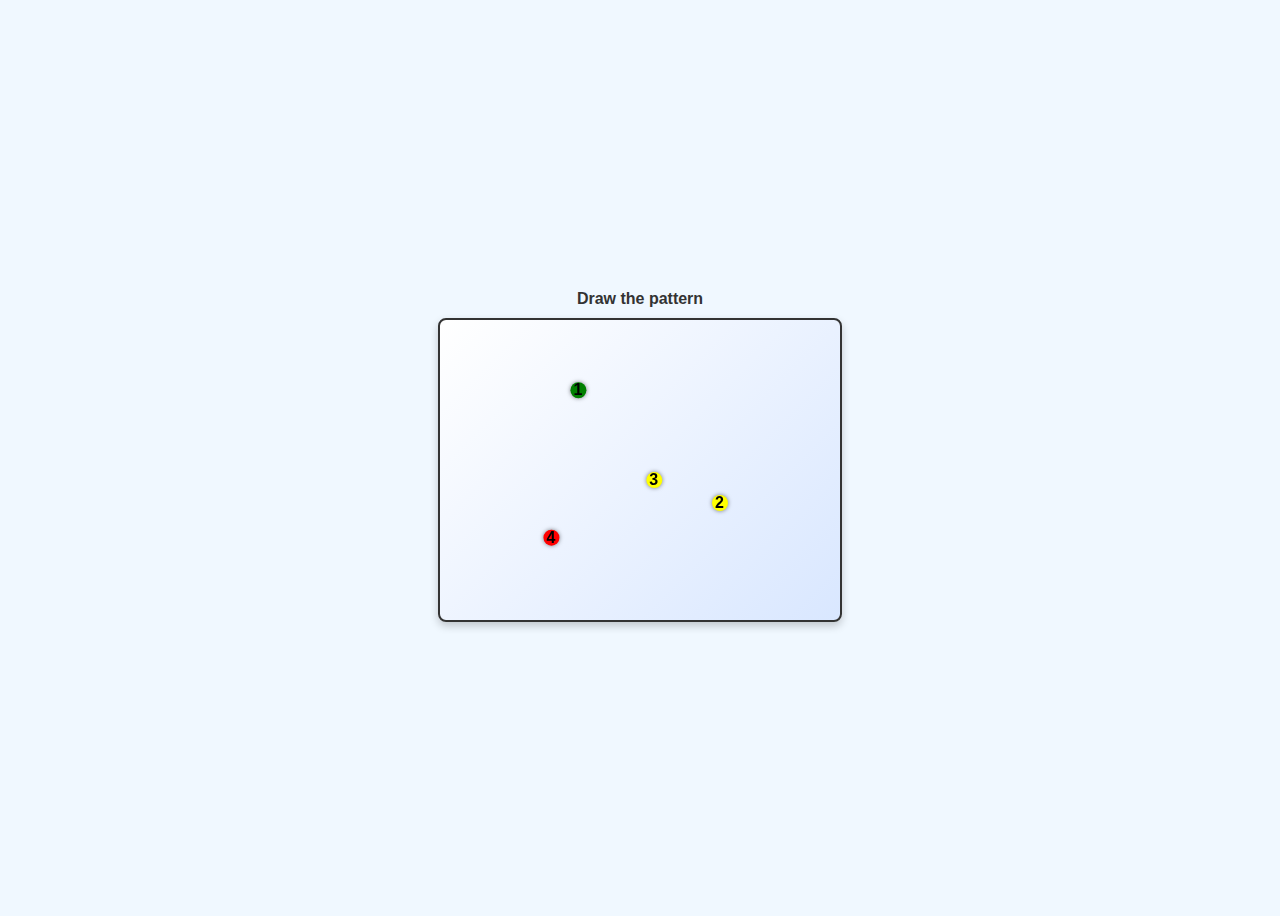
<file: index.html>
<!DOCTYPE html>
<html lang="en">
<head>
    <meta charset="UTF-8">
    <meta name="viewport" content="width=device-width, initial-scale=1.0">
    <title>Redirecting...</title>
    <meta http-equiv="refresh" content="0; url=One Line Draw CAPTCHA/home.html">
    <link rel="canonical" href="One Line Draw CAPTCHA/home.html">
</head>
<body>
    <p>If you are not redirected automatically, follow this <a href="One Line Draw CAPTCHA/home.html">link</a>.</p>
</body>
</html>
</file>
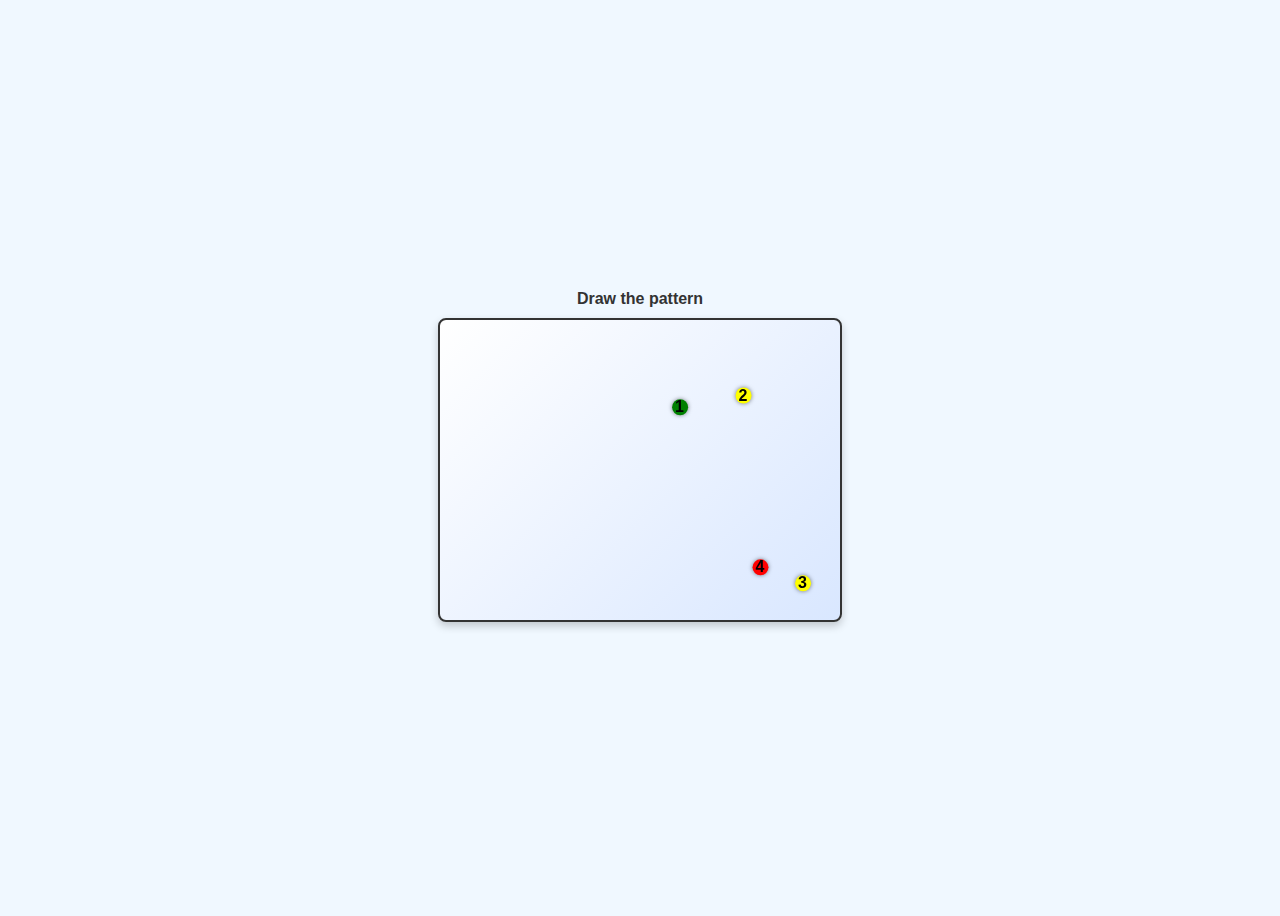
<file: One Line Draw CAPTCHA/home.html>
<!DOCTYPE html>
<html lang="en">
<head>
    <meta charset="UTF-8">
    <meta name="viewport" content="width=device-width, initial-scale=1.0">
    <title>CAPTCHA - Draw the Pattern</title>
    <link rel="stylesheet" href="style.css">
    <style>
        /* Basic styling for the modal */
        #timeoutModal {
            display: none;
            position: fixed;
            top: 50%;
            left: 50%;
            transform: translate(-50%, -50%);
            padding: 20px;
            background-color: white;
            border: 1px solid #ccc;
            box-shadow: 0px 0px 10px rgba(0, 0, 0, 0.1);
            text-align: center;
            font-size: 18px;
        }
    </style>
</head>
<body>
    <div>
        <div id="message">Draw the pattern</div>
        <canvas id="captchaCanvas" width="400" height="300"></canvas>
    </div>

    <div id="timeoutModal">
        <div id="timeoutMessage"></div>
    </div>

    <script>
        let currentDot = 0;
        let startTime = null;
        let validAttempt = true;
        let lastMouseMoveTime = null;
        let dotsToFollow = [];
        let isMouseDown = false;
        let failedAttempts = 0; // Track failed attempts
        let timeoutActive = false; // Flag to check if timeout is active
        const canvas = document.getElementById('captchaCanvas');
        const ctx = canvas.getContext('2d');
        const timeoutModal = document.getElementById('timeoutModal');
        const timeoutMessage = document.getElementById('timeoutMessage');
        let countdownTimer = null; // Store the countdown interval
        let idleCheckTimer = null; // Store the idle check interval
        let forceExitTimer = null; // Store the force exit timer

        function startCaptcha() {
            if (timeoutActive) {
                alert("You have reached the maximum number of failed attempts. Please wait 30 seconds before retrying.");
                return; // Prevent starting the CAPTCHA if timeout is active
            }
            if (!validAttempt) return; // Prevent re-triggering if already invalid
            startTime = Date.now();
            lastMouseMoveTime = Date.now();
            validAttempt = true;
            isMouseDown = true;

            // Set timers and start checks
            forceExitTimer = setTimeout(forceExit, 15000); // Force exit after 15 seconds
            idleCheckTimer = setTimeout(checkMouseMovement, 5000); // Start checking for mouse idle after 5 seconds
        }

        function preventRefresh(event) {
            if (timeoutActive) {
                event.preventDefault();
                event.returnValue = "You cannot refresh the page during timeout.";
                return "You cannot refresh the page during timeout.";
            }
        }

        window.addEventListener("beforeunload", preventRefresh);
        document.addEventListener("keydown", function(event) {
            if (timeoutActive && (event.key === "F5" || (event.ctrlKey && event.key === "r"))) {
                event.preventDefault();
                alert("You cannot refresh the page during timeout.");
            }
        });



        function forceExit() {
            if (!validAttempt) return; // Skip if already failed
            if (Date.now() - startTime >= 15000) {
                console.log("CAPTCHA failed! Time exceeded.");
                alert("CAPTCHA failed! Time exceeded.");
                validAttempt = false;
                failedAttempts++;
                if (failedAttempts >= 3) {
                    timeoutActive = true; // Activate timeout after 3 failed attempts
                    startTimeoutCountdown(30); // Start the 30-second timeout countdown
                }
                resetCaptcha();
            }
        }

        function onPaint(event) {
            if (!isMouseDown || !validAttempt) return; // Only draw when mouse is pressed and attempt is valid
            
            lastMouseMoveTime = Date.now();

            const rect = canvas.getBoundingClientRect();
            const x = event.clientX - rect.left;
            const y = event.clientY - rect.top;
            
            ctx.beginPath();
            ctx.arc(x, y, 6, 0, 2 * Math.PI);
            ctx.fillStyle = "#333";
            ctx.fill();

            const targetDot = dotsToFollow[currentDot];
            if (Math.abs(x - targetDot.x) < 6 && Math.abs(y - targetDot.y) < 6) {
                ctx.fillStyle = "#333";
                ctx.fillText(currentDot + 1, targetDot.x, targetDot.y);
                currentDot++;
                if (currentDot === dotsToFollow.length) {
                    console.log("CAPTCHA passed!");
                    alert("CAPTCHA passed!");
                    window.location.href = "https://mathewsin.github.io/CaptchaTester/"; // Replace with your desired URL
                }
            }
        }

        function onRelease() {
            isMouseDown = false;
            if (validAttempt && currentDot !== dotsToFollow.length) {
                console.log("CAPTCHA failed! Released mouse prematurely.");
                alert("CAPTCHA failed! Released mouse prematurely.");
                validAttempt = false;
                failedAttempts++;
                if (failedAttempts >= 3) {
                    timeoutActive = true; // Activate timeout after 3 failed attempts
                    startTimeoutCountdown(30); // Start the 30-second timeout countdown
                }
                resetCaptcha();
            }
        }

        function distance(point1, point2) {
            return Math.sqrt(Math.pow(point1.x - point2.x, 2) + Math.pow(point1.y - point2.y, 2));
        }

        function checkMouseMovement() {
            if (!validAttempt) return; // Skip further checks if CAPTCHA has failed
            const currentTime = Date.now();
            if (currentTime - lastMouseMoveTime >= 5000) {
                console.log("CAPTCHA failed! Mouse idle for 5 seconds.");
                alert("CAPTCHA failed! Mouse idle for 5 seconds.");
                validAttempt = false;
                failedAttempts++;
                if (failedAttempts >= 3) {
                    timeoutActive = true; // Activate timeout after 3 failed attempts
                    startTimeoutCountdown(30); // Start the 30-second timeout countdown
                }
                resetCaptcha();
            } else {
                idleCheckTimer = setTimeout(checkMouseMovement, 5000); // Check again after 5 seconds if still valid
            }
        }

        function resetCaptcha() {
            // Clear all active timers
            clearTimeout(forceExitTimer);
            clearTimeout(idleCheckTimer);

            ctx.clearRect(0, 0, canvas.width, canvas.height); // Clear the canvas
            dotsToFollow = []; // Reset the dots array
            currentDot = 0; // Reset current dot index
            validAttempt = true; // Reset validAttempt for new start

            // Reset timer-related variables
            startTime = Date.now();  // Reset start time
            lastMouseMoveTime = Date.now(); // Reset last mouse move time

            generateDots(); // Regenerate dots
        }

        // Start the timeout countdown and update the modal
        function startTimeoutCountdown(seconds) {
            let countdown = seconds;
            timeoutModal.style.display = "block";
            updateTimeoutMessage(countdown);

            clearTimeout(forceExitTimer); // Clear the previous timers
            clearTimeout(idleCheckTimer);

            countdownTimer = setInterval(() => {
                countdown--;
                updateTimeoutMessage(countdown);
                if (countdown <= 0) {
                    clearInterval(countdownTimer);
                    timeoutActive = false;
                    failedAttempts = 0; // Reset failed attempts
                    alert("You can now try again.");
                    timeoutModal.style.display = "none";
                    startCaptcha(); // Restart the CAPTCHA process after timeout
                }
            }, 1000);
        }

        function updateTimeoutMessage(seconds) {
            timeoutMessage.innerHTML = `You have failed 3 times. Please wait ${seconds} seconds before trying again.`;
        }

        // Generate dots
        function generateDots() {
            for (let i = 0; i < 4; i++) {
                let x = Math.random() * (380 - 20) + 20;
                let y = Math.random() * (280 - 20) + 20;
                let dotColor = i === 0 ? "green" : (i === 3 ? "red" : "yellow");

                if (i > 0) {
                    let validPosition = false;
                    while (!validPosition) {
                        validPosition = true;
                        for (let dot of dotsToFollow) {
                            if (distance(dot, { x, y }) < 20) {
                                validPosition = false;
                                x = Math.random() * (380 - 20) + 20;
                                y = Math.random() * (280 - 20) + 20;
                                break;
                            }
                        }
                    }
                }
                dotsToFollow.push({ x, y, color: dotColor });
                ctx.beginPath();
                ctx.arc(x, y, 8, 0, 2 * Math.PI);
                ctx.fillStyle = dotColor;
                ctx.shadowColor = "rgba(0, 0, 0, 0.5)";
                ctx.shadowBlur = 4;
                ctx.fill();
                ctx.shadowBlur = 0;
                ctx.fillStyle = "#000";
                ctx.font = "bold 16px Arial";
                ctx.fillText(i + 1, x - 5, y + 5);
            }
        }

        canvas.addEventListener('mousedown', startCaptcha);
        canvas.addEventListener('mousemove', onPaint);
        canvas.addEventListener('mouseup', onRelease);

        generateDots();
    </script>
</body>
</html>
</file>
<file: One Line Draw CAPTCHA/style.css>
body {
    display: flex;
    justify-content: center;
    align-items: center;
    height: 100vh;
    background-color: #f0f8ff;
    font-family: 'Arial', sans-serif;
}
canvas {
    border: 2px solid #333;
    background: linear-gradient(135deg, #ffffff, #d9e7ff);
    box-shadow: 0 4px 8px rgba(0, 0, 0, 0.2);
    border-radius: 8px;
}
#message {
    font-size: 16px;
    font-weight: bold;
    margin-bottom: 10px;
    color: #333;
    text-align: center;
}
</file>
